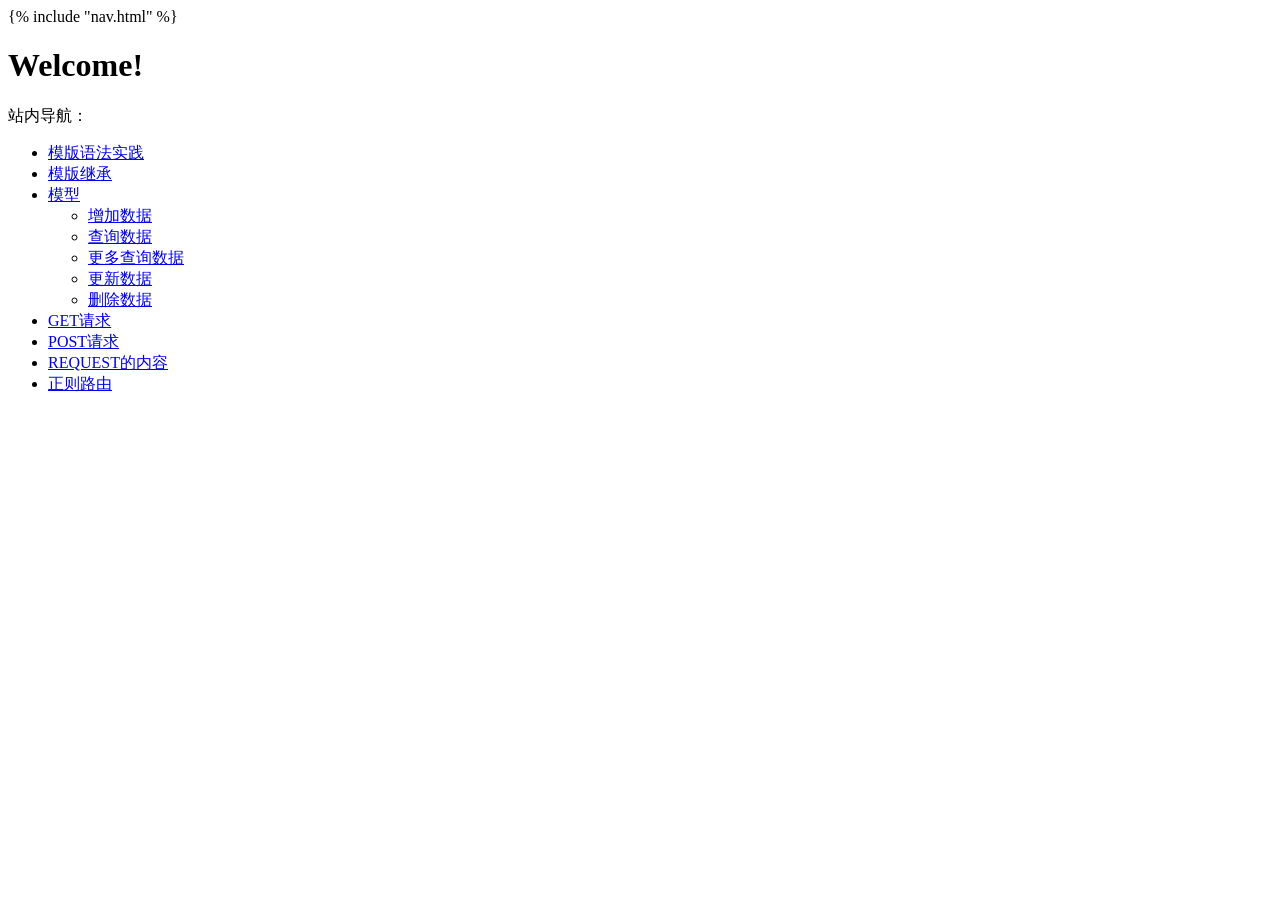
<file: templates/index.html>
<!DOCTYPE html>
<html lang="en">
<head>
    <meta charset="UTF-8">
    <meta http-equiv="X-UA-Compatible" content="IE=edge">
    <meta name="viewport" content="width=device-width, initial-scale=1.0">
    <title>Django</title>
</head>
<body>
    {% include "nav.html" %}
    <h1>Welcome!</h1>
    站内导航：
    <ul>
        <li><a href="/text/">模版语法实践</a></li>
        <li><a href="/child/">模版继承</a></li>
        <li><a href="/model/">模型</a></li>
        <ul>
            <li><a href="/model/add/">增加数据</a></li>
            <li><a href="/model/query/">查询数据</a></li>
            <li><a href="/model/more_query/">更多查询数据</a></li>
            <li><a href="/model/update/">更新数据</a></li>
            <li><a href="/model/delete/">删除数据</a></li>
        </ul>
        <li><a href="/search-form/">GET请求</a></li>
        <li><a href="/search-post/">POST请求</a></li>
        <li><a href="/request-info/">REQUEST的内容</a></li>
        <li><a href="/re_match/20011021">正则路由</a></li>
    </ul>
</body>
</html>
</file>
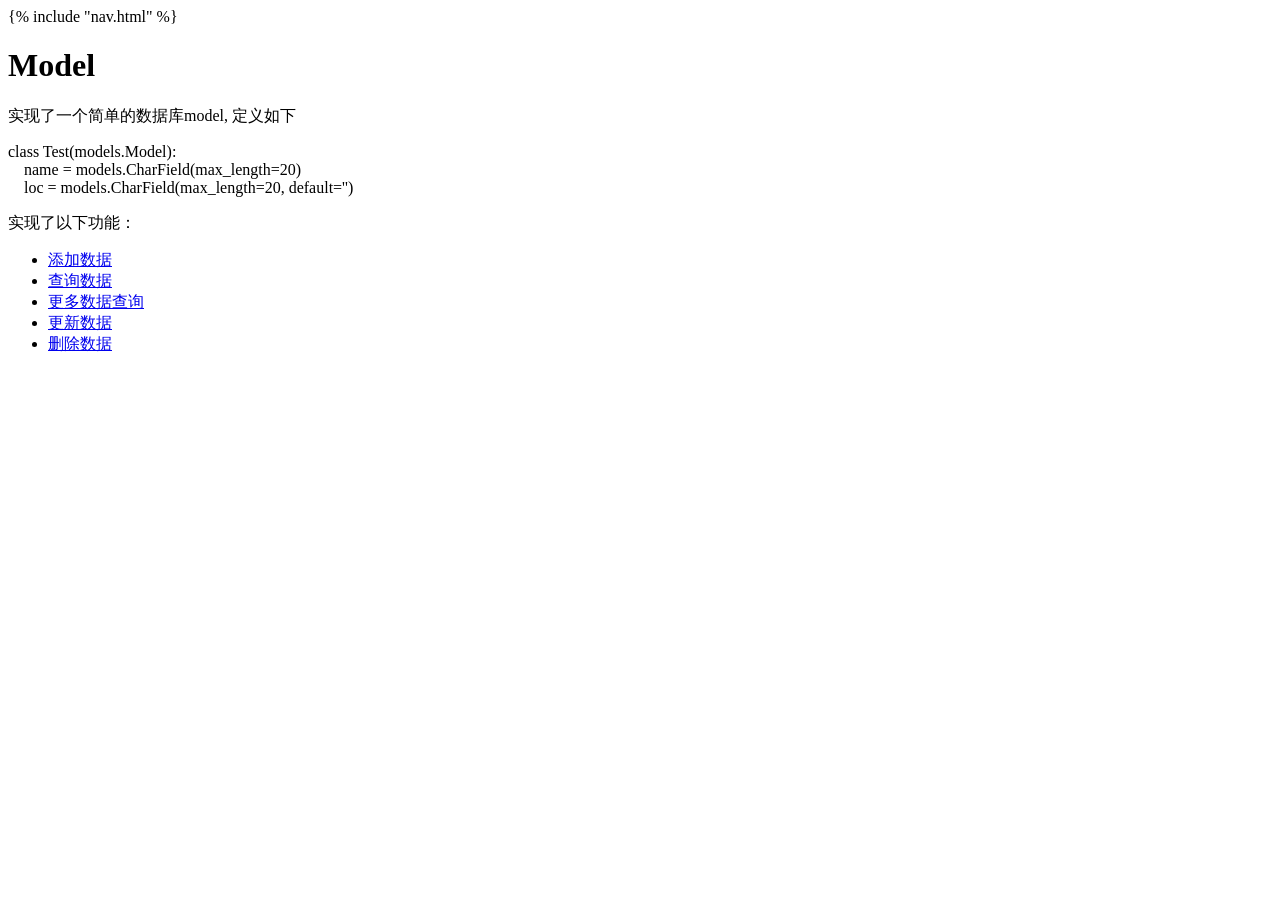
<file: templates/model.html>
<!DOCTYPE html>
<html lang="en">
<head>
    <meta charset="UTF-8">
    <meta http-equiv="X-UA-Compatible" content="IE=edge">
    <meta name="viewport" content="width=device-width, initial-scale=1.0">
    <title>模型</title>
</head>
<body>
    {% include "nav.html" %}
    <h1>Model</h1>
    实现了一个简单的数据库model, 定义如下
    <p>
    class Test(models.Model):<br>
        &emsp;name = models.CharField(max_length=20)<br>
        &emsp;loc = models.CharField(max_length=20, default='')
    </p>
    实现了以下功能：
    <ul>
        <li><a href="./add/">添加数据</a></li>
        <li><a href="./query">查询数据</a></li>
        <li><a href="./more_query">更多数据查询</a></li>
        <li><a href="./update">更新数据</a></li>
        <li><a href="./delete">删除数据</a></li>
    </ul>
</body>
</html>
</file>
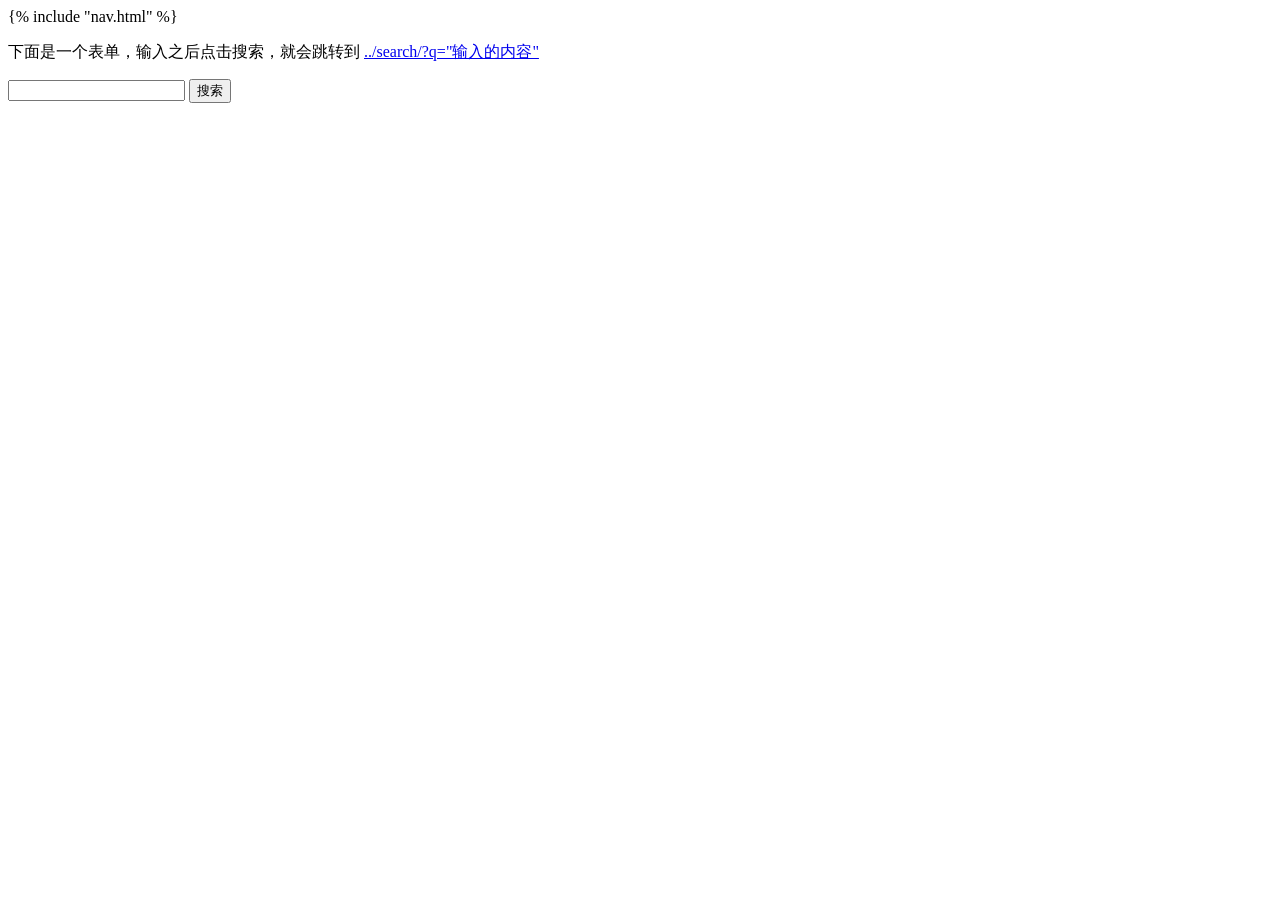
<file: templates/search_form.html>
<!DOCTYPE html>
<html>
<head>
<meta charset="utf-8">
</head>
<body>
    {% include "nav.html" %}
    <p>下面是一个表单，输入之后点击搜索，就会跳转到
        <a href="../search/?q='输入的内容'">../search/?q="输入的内容"</a>
    </p>
    <form action="/search/" method="get">
        <input type="text" name="q">
        <input type="submit" value="搜索">
    </form>
</body>
</html>
</file>
